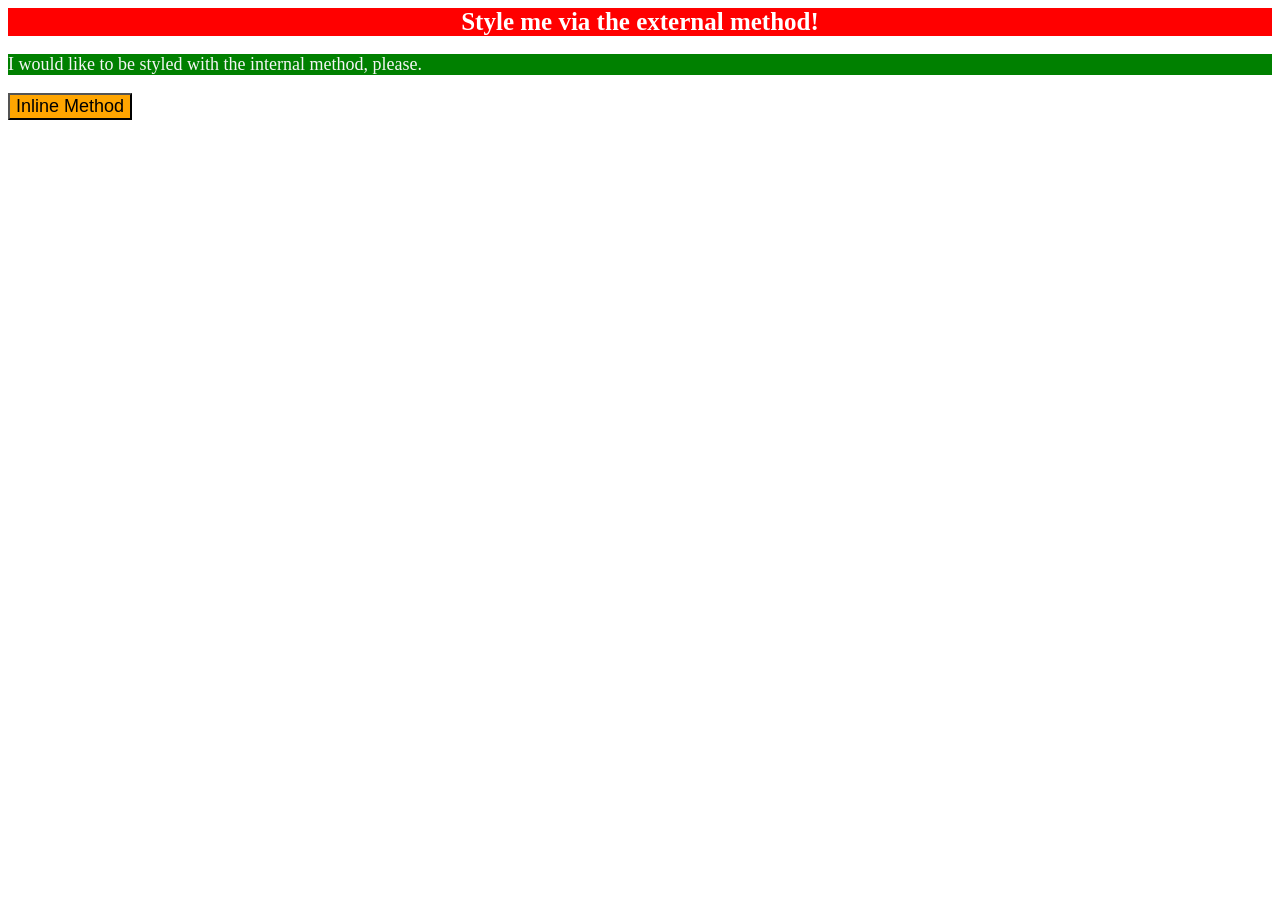
<file: foundations/intro-to-css/01-css-methods/index.html>
<!DOCTYPE html>
<html lang="en">
  <head>
    <style>
      p {
        color: whitesmoke;
        background-color: green;
        font-size: 18px;
      }

    </style>
    <meta charset="UTF-8">
    <meta http-equiv="X-UA-Compatible" content="IE=edge">
    <meta name="viewport" content="width=device-width, initial-scale=1.0">
    <title>Methods for Adding CSS</title>
    <link rel="stylesheet" href="style.css">
  </head>
  <body>
    <div>Style me via the external method!</div>
    <p>I would like to be styled with the internal method, please.</p>
    <button style="color: black; background-color: orange; font-size: 18px;">Inline Method</button>
  </body>
</html>
</file>
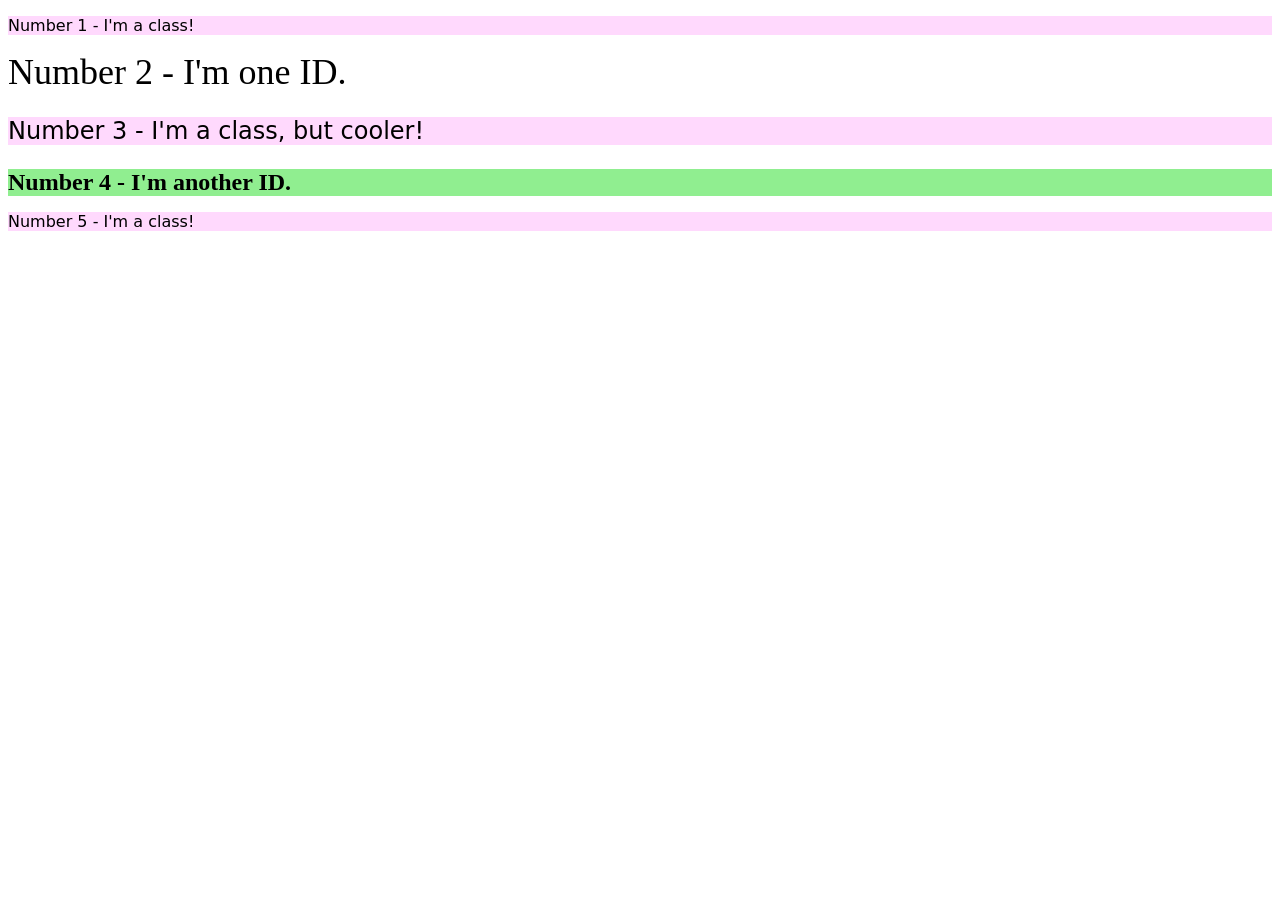
<file: foundations/intro-to-css/02-class-id-selectors/index.html>
<!DOCTYPE html>
<html lang="en">
  <head>
    <meta charset="UTF-8">
    <meta http-equiv="X-UA-Compatible" content="IE=edge">
    <meta name="viewport" content="width=device-width, initial-scale=1.0">
    <title>Class and ID Selectors</title>
    <link rel="stylesheet" href="style.css">
  </head>
  <body>
    <p class="odd">Number 1 - I'm a class!</p>
    <div id="two">Number 2 - I'm one ID.</div>
    <p class="odd adjust-font-size">Number 3 - I'm a class, but cooler!</p>
    <div id="four">Number 4 - I'm another ID.</div>
    <p class="odd">Number 5 - I'm a class!</p>
  </body>
</html>
</file>
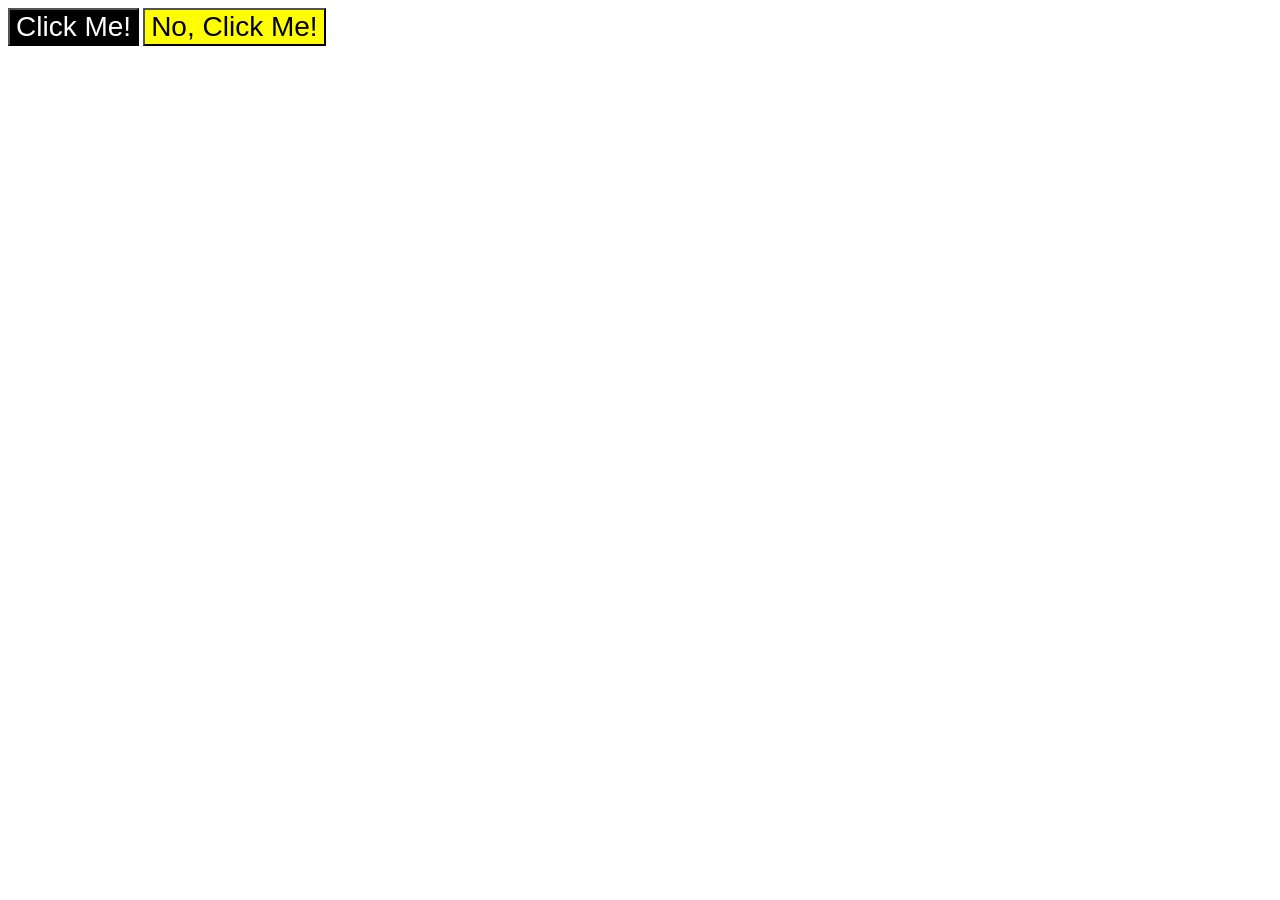
<file: foundations/intro-to-css/03-grouping-selectors/index.html>
<!DOCTYPE html>
<html lang="en">
  <head>
    <meta charset="UTF-8">
    <meta http-equiv="X-UA-Compatible" content="IE=edge">
    <meta name="viewport" content="width=device-width, initial-scale=1.0">
    <title>Grouping Selectors</title>
    <link rel="stylesheet" href="style.css">
  </head>
  <body>
    <button class="odd normal">Click Me!</button>
    <button class="even normal">No, Click Me!</button>
  </body>
</html>
</file>
<file: foundations/intro-to-css/01-css-methods/style.css>
div {
    color: white;
    background-color: red;
    font-size: 25px;
    font-weight: bold;
    text-align: center;
}
</file>
<file: foundations/intro-to-css/02-class-id-selectors/style.css>
.odd {
    background-color: rgba(255, 179, 251, 0.5);
    font-family: Verdana, "DejaVu Sans", sans-serif;
}   

.adjust-font-size { 
    font-size: 24px;
}

#two {
    color: rgb (blue);
    font-size: 36px;
}

#four {
    font-size: 24px;
    background-color: lightgreen;
    font-weight: bold;
}
</file>
<file: foundations/intro-to-css/03-grouping-selectors/style.css>
.odd {
    color: white;
    background-color: black;
}

.even {
    background-color: yellow;
}

.normal {
    font-size: 28px;
    font-family: 'Helvetica', 'Times New Roman', 'sans-serif';
}
</file>
